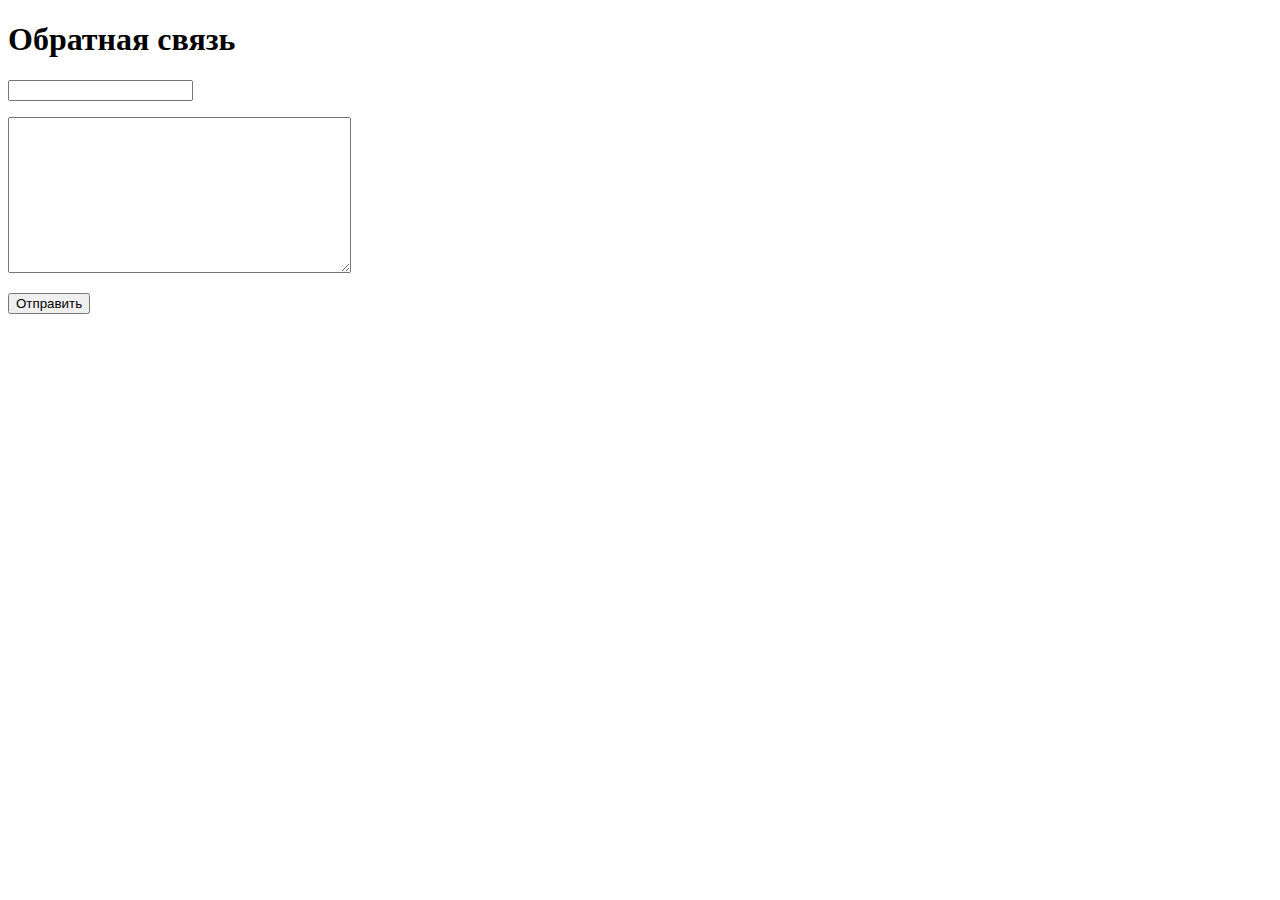
<file: webapp/templates/contact.html>
<!DOCTYPE html>
<html>
<head>
    <title>Обратная связь</title>
    <meta http-equiv="Content-Type" content="text/html; charset=utf-8">
</head>
<body>
<h1>Обратная связь</h1>

<form action="contact.php" method="POST">
<p><input type="text" name="fio" value=""></p>
<p><textarea name="message" rows=10 cols=40></textarea></p>
<p><input type="submit" value="Отправить"></p>
</form>

</body>
</html>
</file>
